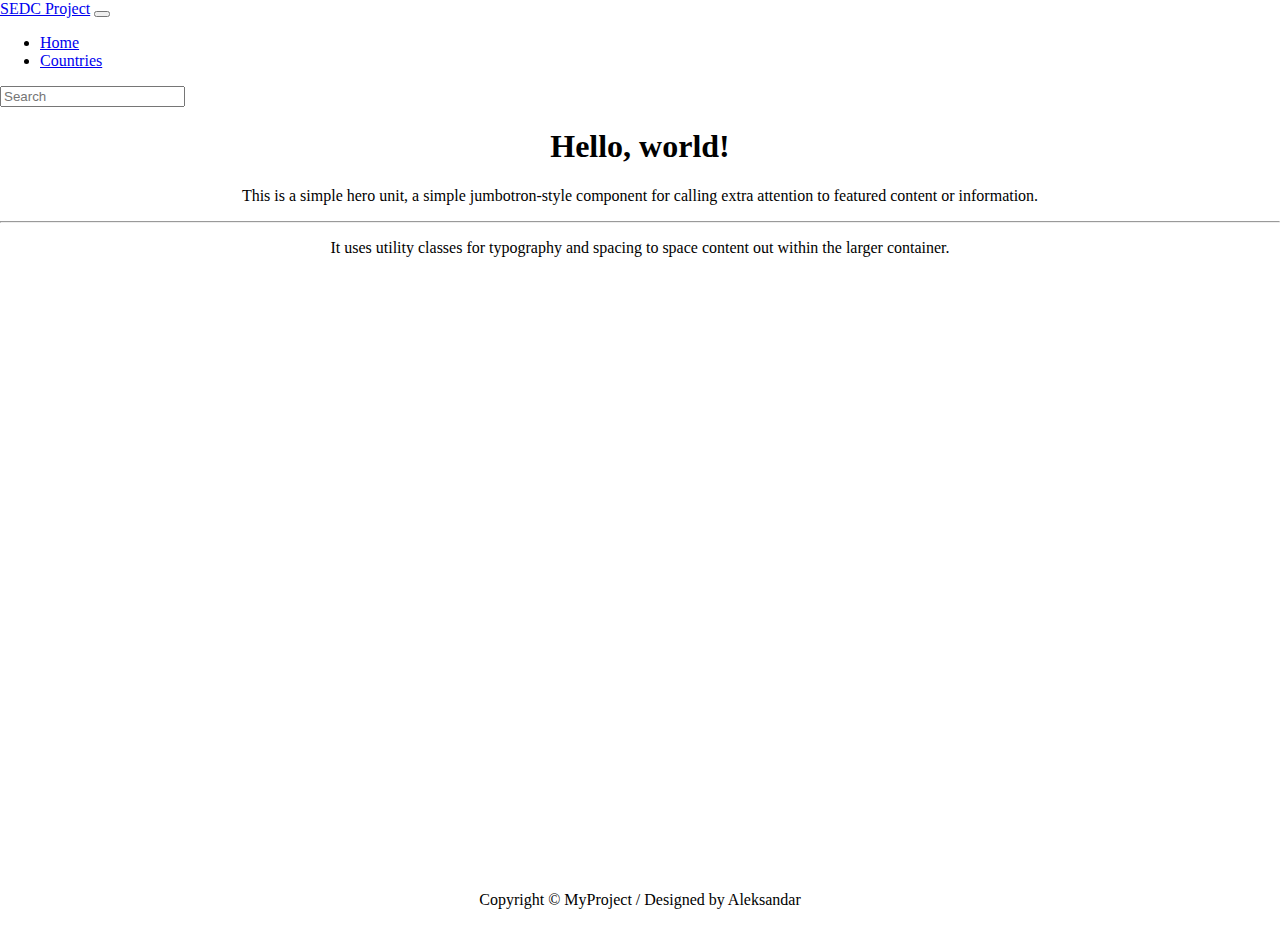
<file: StudentsSolutions/AleksandarPlanic/index.html>
<!DOCTYPE html>
<html lang="en">
<head>
    <meta charset="UTF-8">
    <meta http-equiv="X-UA-Compatible" content="IE=edge">
    <meta name="viewport" content="width=device-width, initial-scale=1.0">
    <link rel="stylesheet" href="https://cdn.jsdelivr.net/npm/bootstrap@4.6.0/dist/css/bootstrap.min.css" integrity="sha384-B0vP5xmATw1+K9KRQjQERJvTumQW0nPEzvF6L/Z6nronJ3oUOFUFpCjEUQouq2+l" crossorigin="anonymous"/>
    <link rel="stylesheet" href="https://cdn.jsdelivr.net/npm/bootstrap-icons@1.4.0/font/bootstrap-icons.css">
    <link rel="stylesheet" href="src/styles/style.css" type="text/css" />
    <title>Project</title>
</head>
<body>
        
        <nav class="navbar navbar-expand-lg navbar-dark bg-dark">
            <a class="navbar-brand" href="#">SEDC Project</a>
            <button class="navbar-toggler" type="button" data-toggle="collapse" data-target="#navbarSupportedContent" aria-controls="navbarSupportedContent" aria-expanded="false" aria-label="Toggle navigation">
              <span class="navbar-toggler-icon"></span>
            </button>

            <div class="collapse navbar-collapse" id="navbarSupportedContent">
              <ul class="navbar-nav mr-auto">
                <li class="nav-item active">
                  <a class="nav-link" href="#">Home</a>
                </li>
                <li class="nav-item">
                  <a class="nav-link" href="#">Countries</a>
                </li>
              </ul>
              <form class="form-inline my-2 my-lg-0">
                <input id="searchInput" class="form-control mr-sm-2" type="search" placeholder="Search" aria-label="Search">
              </form>
            </div>
        </nav>

        <div id="pages">

            <div class="page">
                <div class="jumbotron">
                    <h1 class="display-4">Hello, world!</h1>
                    <p class="lead">This is a simple hero unit, a simple jumbotron-style component for calling extra attention to featured content or information.</p>
                    <hr class="my-4">
                    <p>It uses utility classes for typography and spacing to space content out within the larger container.</p>
                </div>

                  <footer class="footer">
                    <div class="container">
                      <p class="text-center">Copyright &copy; MyProject / Designed by Aleksandar</p>
                    </div>
                  </footer>
            </div>

            <div class="page mt-1">
                <table class="table table-hover table-dark">
                    <thead>
                      <tr>
                        <th scope="col">Id</th>
                        <th scope="col">Flag</th>
                        <th scope="col">Name <i id="ascName" class="bi bi-arrow-down"></i> <i id="descName" class="bi bi-arrow-up"></i></th>
                        <th scope="col">Population</th>
                        <th scope="col">Capital</th>
                        <th scope="col">Area</th>
                      </tr>
                    </thead>
                    <tbody id="content">

                    </tbody>
                  </table>

            </div>

        </div>


    <script src="https://code.jquery.com/jquery-3.5.1.slim.min.js" integrity="sha384-DfXdz2htPH0lsSSs5nCTpuj/zy4C+OGpamoFVy38MVBnE+IbbVYUew+OrCXaRkfj" crossorigin="anonymous"></script>
    <script src="https://cdn.jsdelivr.net/npm/bootstrap@4.6.0/dist/js/bootstrap.bundle.min.js" integrity="sha384-Piv4xVNRyMGpqkS2by6br4gNJ7DXjqk09RmUpJ8jgGtD7zP9yug3goQfGII0yAns" crossorigin="anonymous"></script>
    <script src="src/scripts/script.js"></script>
</body>
</html>
</file>
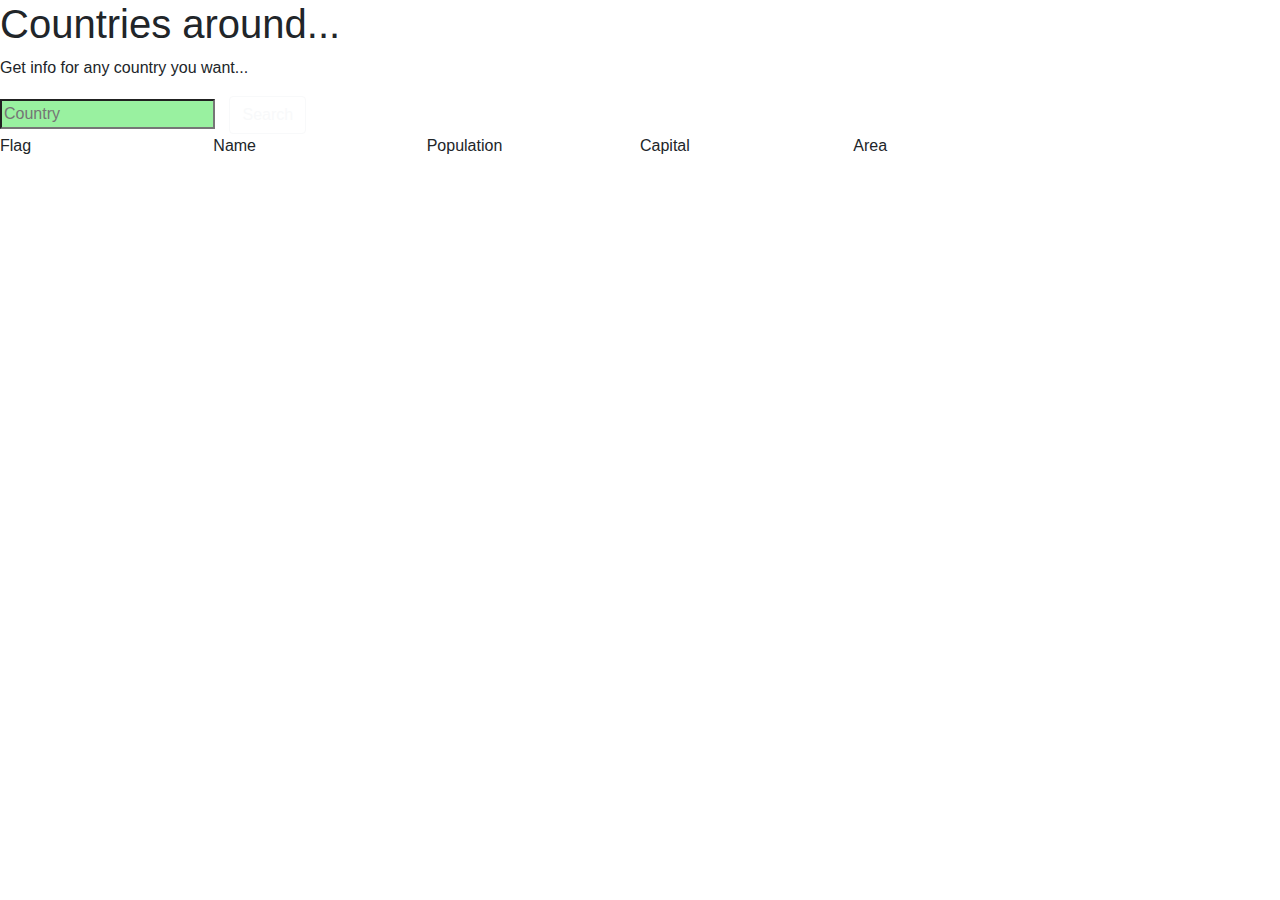
<file: StudentsSolutions/AndrejIvanov/index.html>
<!DOCTYPE html>
<html lang="en">
<head>
    <meta charset="UTF-8">
    <meta http-equiv="X-UA-Compatible" content="IE=edge">
    <meta name="viewport" content="width=device-width, initial-scale=1.0">
    <title>CountrySearchWorkshop</title>
    <!-- dependencies -->
    <link rel="stylesheet" href="https://stackpath.bootstrapcdn.com/bootstrap/4.4.1/css/bootstrap.min.css"
    integrity="sha384-Vkoo8x4CGsO3+Hhxv8T/Q5PaXtkKtu6ug5TOeNV6gBiFeWPGFN9MuhOf23Q9Ifjh" crossorigin="anonymous">
    <link rel="stylesheet" href="src/style.css">
</head>
<body>
        <!--main page-->
        <div id="nav">
                <h1 class="page-header center">Countries around...</h1>
                <p>Get info for any country you want...</p>
        </div>
        <div>
                <input type="text" id="countrySearchInput" class="input" placeholder="Country "/>
        
                <button class="btn btn-outline-light" style="margin-left: 10px;" id="countrySearchBtn">Search</button>
                
        </div>

        <div class="row table">
                <div class="col-md-2">Flag</div>
                <div class="col-md-2" id="name">Name</div>
                <div class="col-md-2" id="population">Population</div>
                <div class="col-md-2">Capital</div>
                <div class="col-md-2" id="area">Area</div>

        </div>
        <div class="table" id="tableResult"></div>




    <!-- dependencies -->
    <script src="https://code.jquery.com/jquery-3.4.1.min.js"
            integrity="sha256-CSXorXvZcTkaix6Yvo6HppcZGetbYMGWSFlBw8HfCJo=" 
            crossorigin="anonymous"></script>
    <script src="https://cdn.jsdelivr.net/npm/popper.js@1.16.0/dist/umd/popper.min.js"
            integrity="sha384-Q6E9RHvbIyZFJoft+2mJbHaEWldlvI9IOYy5n3zV9zzTtmI3UksdQRVvoxMfooAo"
            crossorigin="anonymous"></script>
    <script src="https://stackpath.bootstrapcdn.com/bootstrap/4.4.1/js/bootstrap.min.js"
            integrity="sha384-wfSDF2E50Y2D1uUdj0O3uMBJnjuUD4Ih7YwaYd1iqfktj0Uod8GCExl3Og8ifwB6"
            crossorigin="anonymous"></script>
    <script src="src/script.js"></script>
</body>
</html>
</file>
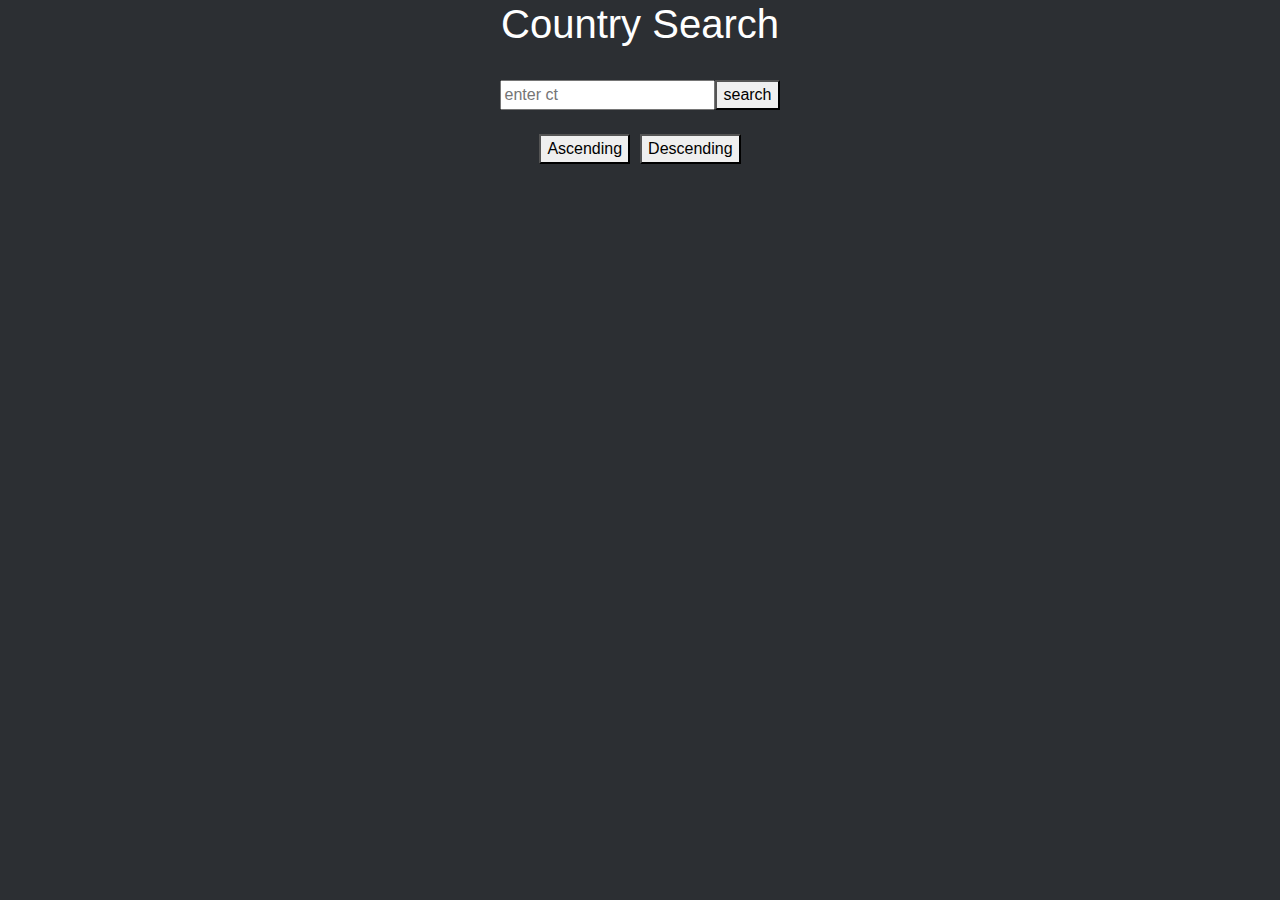
<file: StudentsSolutions/DarkoMilenkoski/index.html>
<!DOCTYPE html>
<html lang="en">

<head>
        <meta charset="UTF-8">
        <meta http-equiv="X-UA-Compatible" content="IE=edge">
        <meta name="viewport" content="width=device-width, initial-scale=1.0">
        <title>CountrySearchWorkshop</title>
        <!-- dependencies -->
        <link rel="stylesheet" href="https://stackpath.bootstrapcdn.com/bootstrap/4.4.1/css/bootstrap.min.css"
                integrity="sha384-Vkoo8x4CGsO3+Hhxv8T/Q5PaXtkKtu6ug5TOeNV6gBiFeWPGFN9MuhOf23Q9Ifjh"
                crossorigin="anonymous">
        <link rel="stylesheet" href="src/style.css">
</head>

<body>
        <h1>Country Search</h1><br>
        <div class="input">
                <input type="text" placeholder="enter ct" id="input">
                <button id="searchButton">search</button>
        </div><br>
        <div class="sort">
                <button style="margin-right: 10px;">Ascending</button>
                <button>Descending</button>
        </div><br><br>
        <img src="src/img/loader.gif" class="center" id="loader">
        <div id="result"></div>



        <!-- dependencies -->
        <script src="https://code.jquery.com/jquery-3.4.1.min.js"
                integrity="sha256-CSXorXvZcTkaix6Yvo6HppcZGetbYMGWSFlBw8HfCJo=" crossorigin="anonymous"></script>
        <script src="https://cdn.jsdelivr.net/npm/popper.js@1.16.0/dist/umd/popper.min.js"
                integrity="sha384-Q6E9RHvbIyZFJoft+2mJbHaEWldlvI9IOYy5n3zV9zzTtmI3UksdQRVvoxMfooAo"
                crossorigin="anonymous"></script>
        <script src="https://stackpath.bootstrapcdn.com/bootstrap/4.4.1/js/bootstrap.min.js"
                integrity="sha384-wfSDF2E50Y2D1uUdj0O3uMBJnjuUD4Ih7YwaYd1iqfktj0Uod8GCExl3Og8ifwB6"
                crossorigin="anonymous"></script>
        <script src="src/script.js"></script>
</body>

</html>
</file>
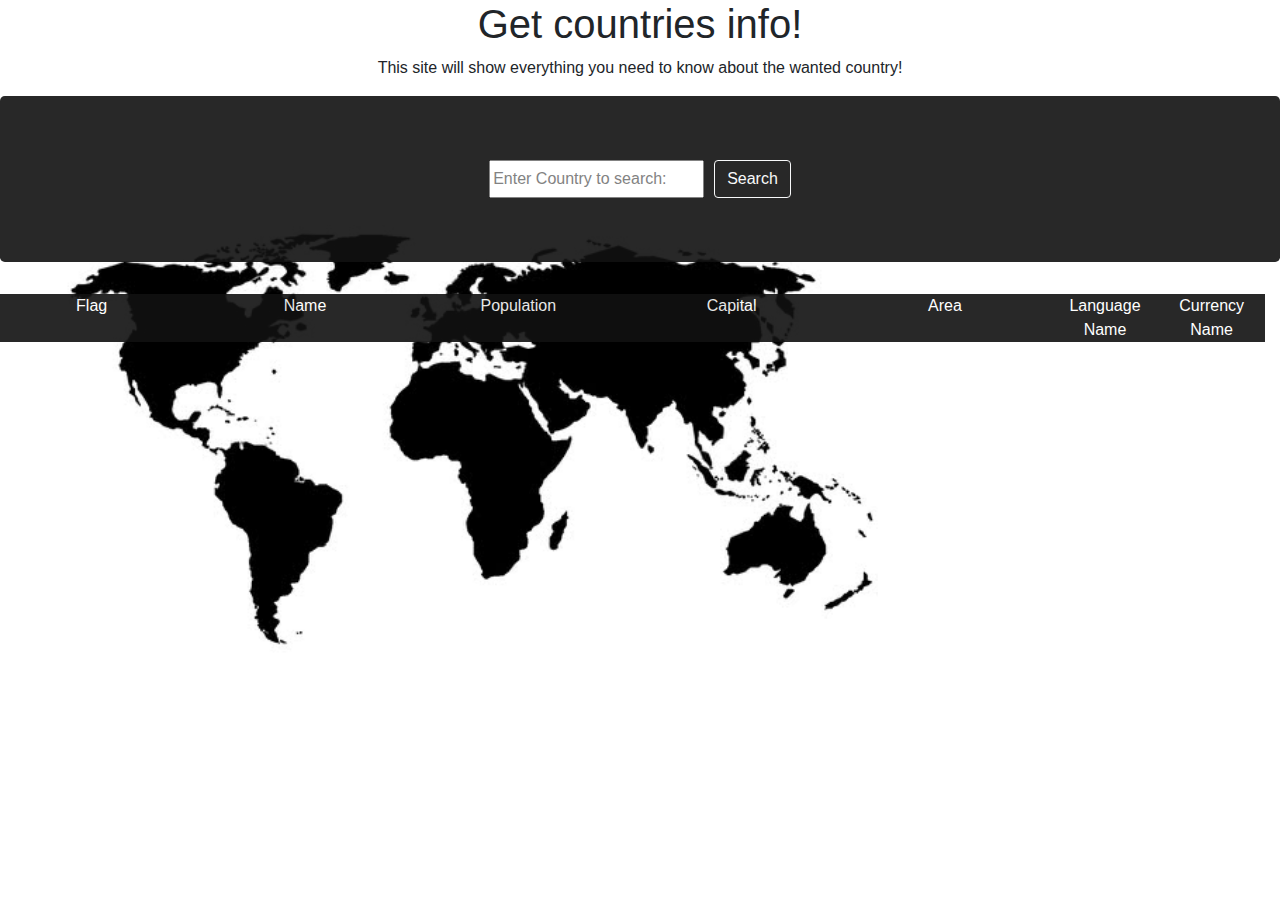
<file: StudentsSolutions/DejanStojkoski/index.html>
<!DOCTYPE html>
<html lang="en">
<head>
    <meta charset="UTF-8">
    <meta http-equiv="X-UA-Compatible" content="IE=edge">
    <meta name="viewport" content="width=device-width, initial-scale=1.0">
    <title>CountrySearchWorkshop</title>
    <!-- dependencies -->
    <link rel="stylesheet" href="https://stackpath.bootstrapcdn.com/bootstrap/4.4.1/css/bootstrap.min.css"
    integrity="sha384-Vkoo8x4CGsO3+Hhxv8T/Q5PaXtkKtu6ug5TOeNV6gBiFeWPGFN9MuhOf23Q9Ifjh" crossorigin="anonymous">
    <link rel="stylesheet" href="src/style.css">
</head>
<body>

        <div id="header">
                <h1 class="page-header center">Get countries info! </h1>
                <p>This site will show everything you need to know about the wanted country!</p>
        </div>
        <div class="jumbotron">
                <input type="text" id="searchInput" placeholder="Enter Country to search: "/>
                <button class="btn btn-outline-light" style="margin-left: 10px;" id="searchBtn">Search</button>
                <div id="loader"><img src="./src/img/loader.gif" alt="Loader" height="50px"></div>
        </div>

        <div class="row table">
                <div class="col-md-2">Flag</div>
                <div class="col-md-2" id="name">Name</div>
                <div class="col-md-2" id="population">Population</div>
                <div class="col-md-2">Capital</div>
                <div class="col-md-2" id="area">Area</div>
                <div class="col-md-1">Language Name</div>
                <div class="col-md-1">Currency Name</div>
        </div>
        <div class="table" id="tableResult"></div>





    <!-- dependencies -->
    <script src="https://code.jquery.com/jquery-3.4.1.min.js"
            integrity="sha256-CSXorXvZcTkaix6Yvo6HppcZGetbYMGWSFlBw8HfCJo=" 
            crossorigin="anonymous"></script>
    <script src="https://cdn.jsdelivr.net/npm/popper.js@1.16.0/dist/umd/popper.min.js"
            integrity="sha384-Q6E9RHvbIyZFJoft+2mJbHaEWldlvI9IOYy5n3zV9zzTtmI3UksdQRVvoxMfooAo"
            crossorigin="anonymous"></script>
    <script src="https://stackpath.bootstrapcdn.com/bootstrap/4.4.1/js/bootstrap.min.js"
            integrity="sha384-wfSDF2E50Y2D1uUdj0O3uMBJnjuUD4Ih7YwaYd1iqfktj0Uod8GCExl3Og8ifwB6"
            crossorigin="anonymous"></script>
    <script src="src/script.js"></script>
</body>
</html>
</file>
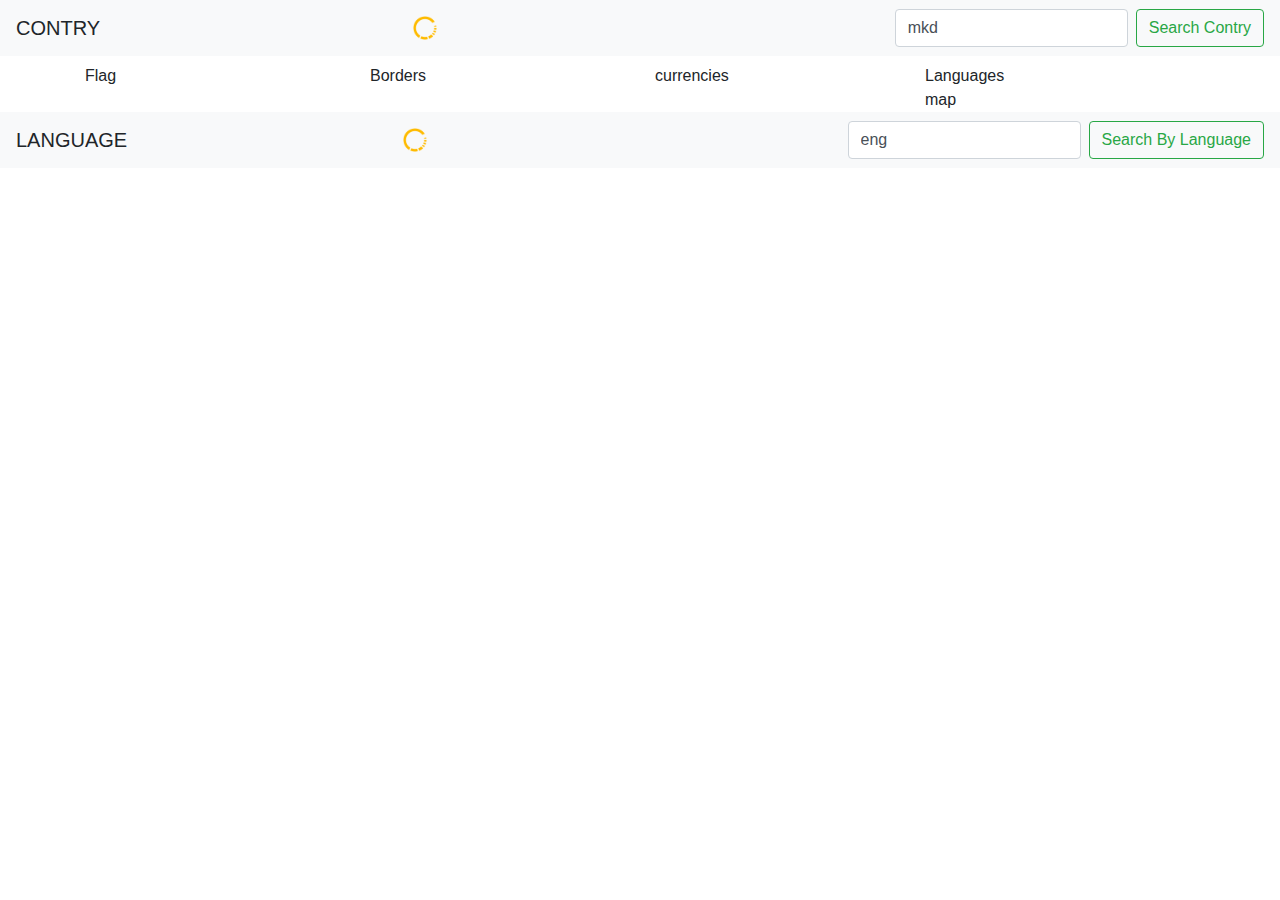
<file: StudentsSolutions/GoranTurundzov/index.html>
<!DOCTYPE html>
<html lang="en">
<head>
    <meta charset="UTF-8">
    <meta http-equiv="X-UA-Compatible" content="IE=edge">
    <meta name="viewport" content="width=device-width, initial-scale=1.0">
    <link rel="stylesheet" href="https://stackpath.bootstrapcdn.com/bootstrap/4.3.1/css/bootstrap.min.css" integrity="sha384-ggOyR0iXCbMQv3Xipma34MD+dH/1fQ784/j6cY/iJTQUOhcWr7x9JvoRxT2MZw1T" crossorigin="anonymous">
    <link rel="stylesheet" href="./styles/style.css">

    <title>Document</title>
</head>
<body>
    <nav class="navbar navbar-light bg-light justify-content-between">
        <a class="navbar-brand">CONTRY</a> <span id="loader1"></span>
        <form class="form-inline">
          <input class="form-control mr-sm-2" type="search" placeholder="Search" aria-label="Search" id="searchBar" value="mkd">
          <button class="btn btn-outline-success my-2 my-sm-0" type="button" id="searchBtn">Search Contry</button>
        </form>
      </nav>
      <div class="container" >
        <h1 id="nameEng"></h1>
        <h2 id="nameDom"></h2>

        <div class="row">
            <div class="col-md-3" id="flag">Flag</div>
            <div class="col-md-3" id="borders">Borders</div>
            <div class="col-md-3" id="currencies">currencies</div>
            <div class="col-md-3" >
                <div class="row" id="languages">Languages</div>
                <div class="row">map</div>
            </div>
        </div>
    </div>
        <nav class="navbar navbar-light bg-light justify-content-between">
            <a class="navbar-brand">LANGUAGE</a> <span id="loader2"></span>
            <form class="form-inline">
              <input class="form-control mr-sm-2" type="search" placeholder="Search" aria-label="Search" id="searchBarLang" value="eng" placeholder="Enter Language">
              <button class="btn btn-outline-success my-2 my-sm-0" type="button" id="searchBtnLang">Search By Language</button>
             
            </form>
          </nav>
          <div id="container" class="container">

          </div>



    <script src="./scripts/script.js"></script>
</body>
</html>
</file>
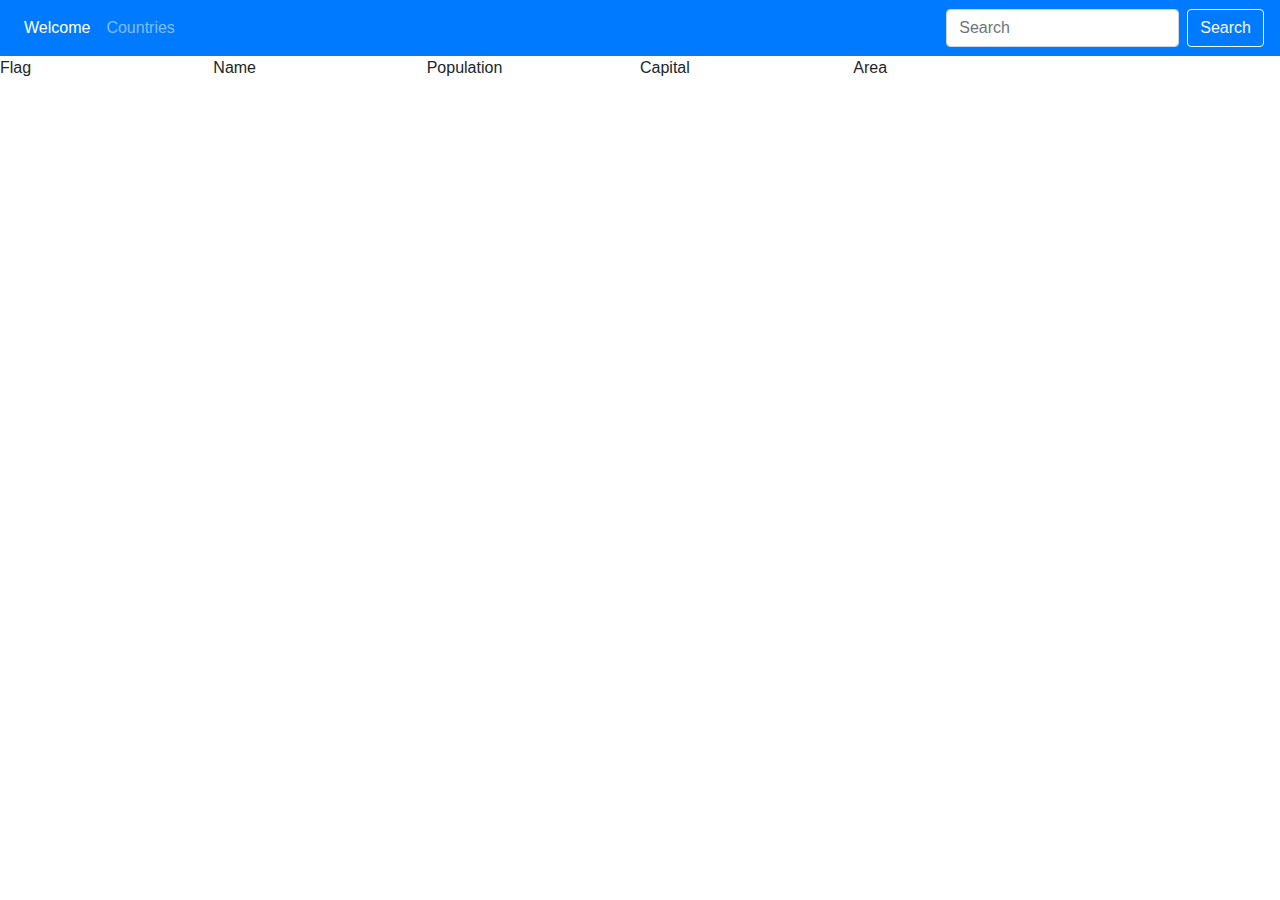
<file: StudentsSolutions/VelimirStojanov/index.html>
<!DOCTYPE html>
<html lang="en">

<head>
        <meta charset="UTF-8">
        <meta http-equiv="X-UA-Compatible" content="IE=edge">
        <meta name="viewport" content="width=device-width, initial-scale=1.0">
        <title>CountrySearchWorkshop</title>
        <!-- dependencies -->
        <link rel="stylesheet" href="https://stackpath.bootstrapcdn.com/bootstrap/4.4.1/css/bootstrap.min.css"
                integrity="sha384-Vkoo8x4CGsO3+Hhxv8T/Q5PaXtkKtu6ug5TOeNV6gBiFeWPGFN9MuhOf23Q9Ifjh"
                crossorigin="anonymous">
        <link rel="stylesheet" href="src/style.css">
</head>

<body>

        <nav class="navbar navbar-expand-lg navbar-dark bg-primary">
                <button class="navbar-toggler" type="button" data-toggle="collapse" data-target="#navbarTogglerDemo01"
                        aria-controls="navbarTogglerDemo01" aria-expanded="false" aria-label="Toggle navigation">
                        <span class="navbar-toggler-icon"></span>
                </button>
                <div class="collapse navbar-collapse" id="navbarSupportedContent">
                        <ul class="navbar-nav mr-auto">
                                <li class="nav-item active">
                                        <a class="nav-link" href="#">Welcome</a>
                                </li>
                                <li class="nav-item">
                                        <a class="nav-link" href="#">Countries</a>
                                </li>
                        </ul>
                        <form class="form-inline my-2 my-lg-0">
                                <input id="countrySearchInput" class="form-control mr-sm-2" type="search" placeholder="Search"
                                        aria-label="Search">
                                <button id="countrySearchButton" class="btn btn-outline-light my-2 my-sm-0">Search</button>
                                <img src="src/loader.gif" class="center" id="loader" width="40px">
                        </form>
                </div>
                </div>
        </nav>

        <div id="pages">

                <div class="page">
                        <h1>SEDC Exercise</h1>
                </div>
        </div>

        <div class="page">
                <div class="row table">
                        <div class="col-md-2">Flag</div>
                        <div class="col-md-2">Name</div>
                        <div class="col-md-2">Population</div>
                        <div class="col-md-2">Capital</div>
                        <div class="col-md-4">Area</div>
                </div>

                <div class="table" id="tableResult">

                </div>
        </div>


        <!-- dependencies -->
        <script src="https://code.jquery.com/jquery-3.4.1.min.js"
                integrity="sha256-CSXorXvZcTkaix6Yvo6HppcZGetbYMGWSFlBw8HfCJo=" crossorigin="anonymous"></script>
        <script src="https://cdn.jsdelivr.net/npm/popper.js@1.16.0/dist/umd/popper.min.js"
                integrity="sha384-Q6E9RHvbIyZFJoft+2mJbHaEWldlvI9IOYy5n3zV9zzTtmI3UksdQRVvoxMfooAo"
                crossorigin="anonymous"></script>
        <script src="https://stackpath.bootstrapcdn.com/bootstrap/4.4.1/js/bootstrap.min.js"
                integrity="sha384-wfSDF2E50Y2D1uUdj0O3uMBJnjuUD4Ih7YwaYd1iqfktj0Uod8GCExl3Og8ifwB6"
                crossorigin="anonymous"></script>
        <script src="src/script.js"></script>
</body>

</html>
</file>
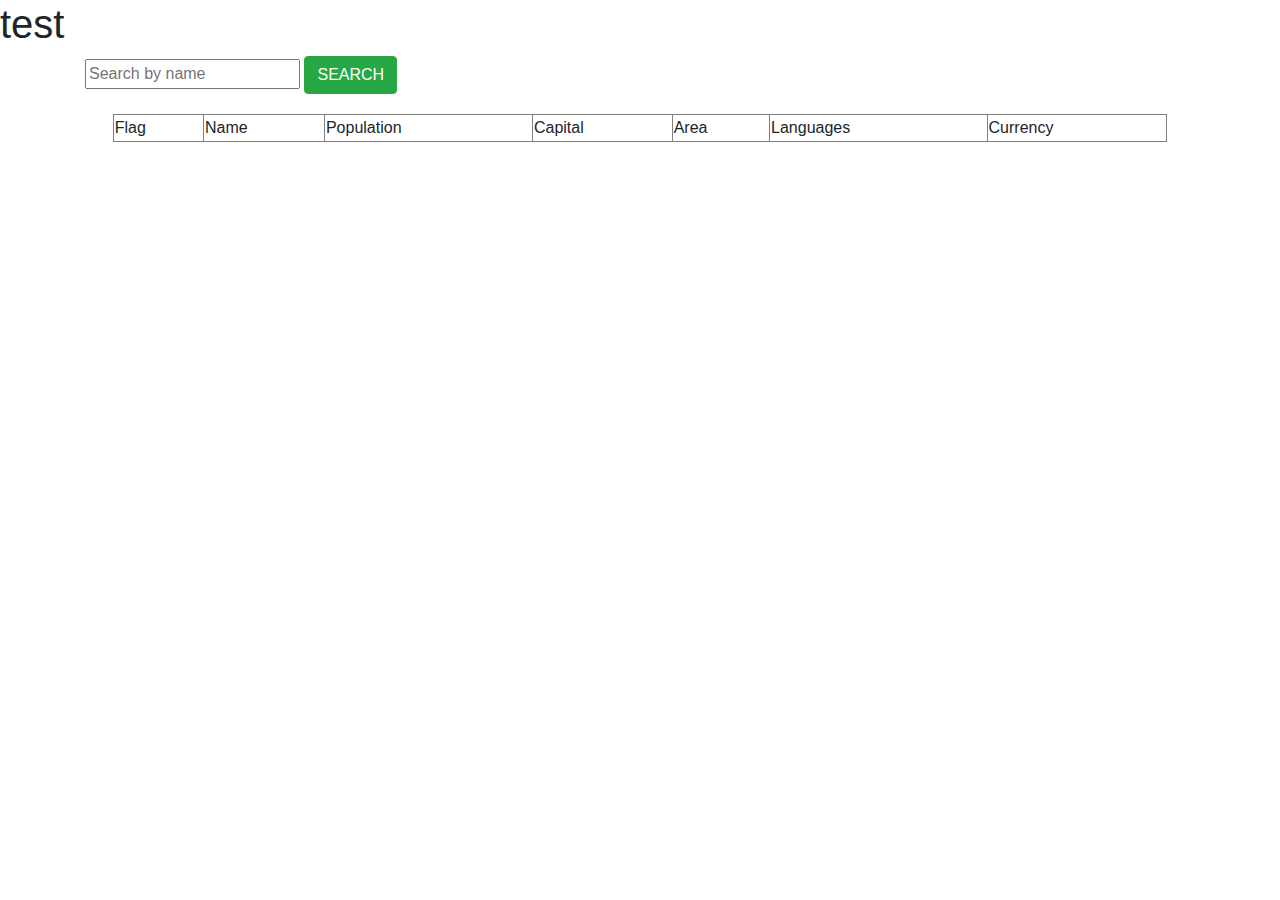
<file: StudentsSolutions/VlatkoJakimovski/index.html>
<!DOCTYPE html>
<html lang="en">
<head>
    <meta charset="UTF-8">
    <meta http-equiv="X-UA-Compatible" content="IE=edge">
    <meta name="viewport" content="width=device-width, initial-scale=1.0">
    <title>CountrySearchWorkshop</title>
    <!-- dependencies -->
    <link rel="stylesheet" href="https://stackpath.bootstrapcdn.com/bootstrap/4.4.1/css/bootstrap.min.css"
    integrity="sha384-Vkoo8x4CGsO3+Hhxv8T/Q5PaXtkKtu6ug5TOeNV6gBiFeWPGFN9MuhOf23Q9Ifjh" crossorigin="anonymous">
    <link rel="stylesheet" href="src/style.css">
</head>
<body>

    <h1 class="test">test</h1>

        <main class="container">
                <input type="text" id="nameInput" placeholder="Search by name">
                <input type="button" class="btn btn-success" id="searchBtn" value="SEARCH">

                <img src="src/img/loader.gif" class="center" id="loader">

                <div class="countries">
                        <table id="tableResults">
                                <tr>
                                        <td>Flag</td>
                                        <td id="name">Name</td>
                                        <td id="population">Population</td>
                                        <td>Capital</td>
                                        <td id="area">Area</td>
                                        <td>Languages</td>
                                        <td>Currency</td>
                                    </tr>
                        </table>

                </div>

        </main>



    <!-- dependencies -->
    <script src="https://code.jquery.com/jquery-3.4.1.min.js"
            integrity="sha256-CSXorXvZcTkaix6Yvo6HppcZGetbYMGWSFlBw8HfCJo=" 
            crossorigin="anonymous"></script>
    <script src="https://cdn.jsdelivr.net/npm/popper.js@1.16.0/dist/umd/popper.min.js"
            integrity="sha384-Q6E9RHvbIyZFJoft+2mJbHaEWldlvI9IOYy5n3zV9zzTtmI3UksdQRVvoxMfooAo"
            crossorigin="anonymous"></script>
    <script src="https://stackpath.bootstrapcdn.com/bootstrap/4.4.1/js/bootstrap.min.js"
            integrity="sha384-wfSDF2E50Y2D1uUdj0O3uMBJnjuUD4Ih7YwaYd1iqfktj0Uod8GCExl3Og8ifwB6"
            crossorigin="anonymous"></script>
    <script src="src/script.js"></script>
</body>
</html>
</file>
<file: StudentsSolutions/AleksandarPlanic/src/styles/style.css>
* {
    box-sizing: border-box;
}

body {
    margin: 0;
    padding: 0;
}

.jumbotron {
    height: 83vh;
}

#pages .page {
    display: none;
    text-align: center;
}

#pages .page:first-child {
    display: block;
}

#loader {
    display: none;
    height: 10vh;
}

#ascName, #descName {
    cursor: pointer;
    color: green;
}
</file>
<file: StudentsSolutions/AndrejIvanov/src/style.css>
.input{
    background-color: rgb(153, 241, 160)
}
</file>
<file: StudentsSolutions/DarkoMilenkoski/src/style.css>
body{
    background: #2C2F33;
    color: white;
    
}
h1{
    text-align: center;
    
}
.input{
    display: flex;
    justify-content: center;
}
.sort{
    display: flex;
    justify-content: center;
}
.yellow {
    color: yellow;
    font-weight: 700;
    font-size: 2em;
    text-align: center;
}
.red{
    color: red;
    font-size: 1.4em;
    text-align: center;
}
.white {
    color: white;
    font-size: 1.4em;
    text-align: center;
}
.padding{
    padding: 10px;
}
.center {
    display: block;
    margin-left: auto;
    margin-right: auto;
}
#loader {
    display: none;
}
</file>
<file: StudentsSolutions/DejanStojkoski/src/style.css>
.jumbotron{
    background-color: #111;
    opacity: 0.9;
    display: flex;
    justify-content: center;
}

.table{
    background-color: #111;
    color: #fff;
    text-align: center;
    opacity: 0.9;
}

.center{
    margin-right: auto;
    margin-left: auto;
}

body{
    background-image: url("./img/background.jpg");
    background-repeat: no-repeat;
    background-size: cover;
}

#header{
    display: grid;
    justify-content: center;
}

#loader{
    display: flex;
    justify-content: center;
    display: none;
}
</file>
<file: StudentsSolutions/GoranTurundzov/styles/style.css>
#navBar{
    display: flex;
    flex-direction: row-reverse;
}
#sortName:hover {
    cursor: pointer;
}

#sortCapital:hover {
    cursor: pointer;
}
#sortPopulation{
    cursor: pointer;
}
</file>
<file: StudentsSolutions/VelimirStojanov/src/style.css>
* {
    box-sizing: border-box;
}

body {
    margin: 0;
    padding: 0;
}

.table {
    background-color: rgba(255, 255, 255, 0.6);
}

.form-control {
    margin-right: 50px;
}

#pages .page {
    display: none;
    text-align: center;
}

#loader {
    display: none;
}
</file>
<file: StudentsSolutions/VlatkoJakimovski/src/style.css>
#tableResults{
    margin: 20px auto;
    width: 95%;
}

#tableResults, tr, td, th{
    border: 1px solid gray;
}

.country__img {
    width: 10rem;
    height: 6rem;
    object-fit: cover;
    background-color: #eee;
    border-top-left-radius: 0.7rem;
    border-top-right-radius: 0.7rem;
    align-items: center;
  }

#loader {
    display: none;
    height: 10vh;
}
</file>
